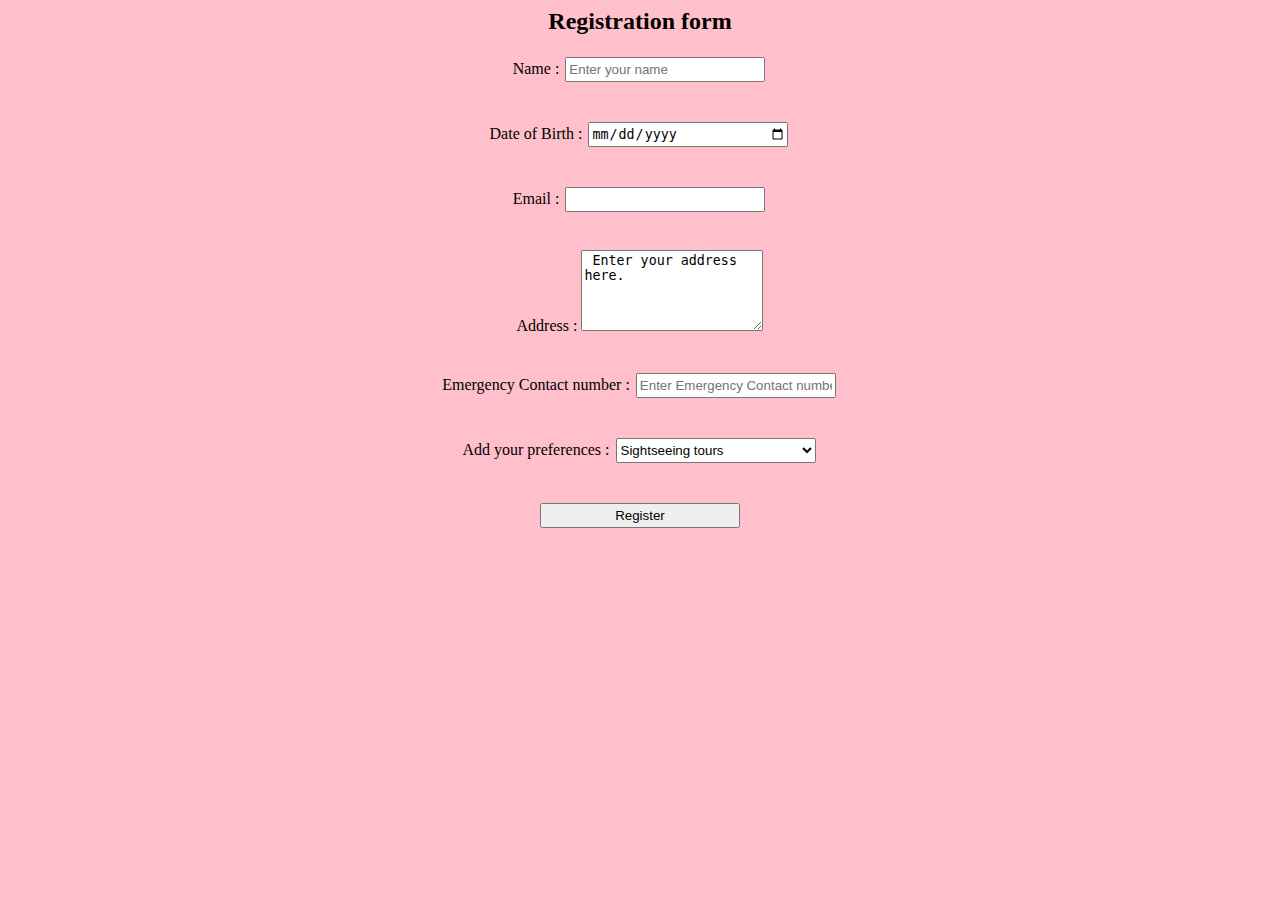
<file: form.html>
<html>
<head>
	<title> Registration form for customer</title>
</head>
<style> 

        input, 

        select{ 

            width: 200px; 

            height: 25px; 

            margin: 2px; 

            -moz-box-sizing: border-box; 

            -webkit-box-sizing: border-box; 

            box-sizing: border-box; 

        } 
       

        body { 

            background-color: pink; 

        } 

    </style>
<body>
<!-- Form-->
<center>
<form action="">
	<h2> Registration form </h2>
	<label for="name">Name : </label>
	<input type="text" name="name" placeholder="Enter your name " required/>
	<br><br><br>
	<label for= "DOB"> Date of Birth : </label>
	<input type="date" name="DOB" required />
	<br><br><br>
	<label for= "email"> Email : </label>
	<input type="email" name="email" />
	<br><br><br>
	<label for= "addr"> Address : </label>
	<textarea rows=5 cols =20> Enter your address here. </textarea>
	<br><br><br>
	<label for="Em_cno">Emergency Contact number : </label>
	<input type="tel" name="Em_cno" placeholder="Enter Emergency Contact number " required/>
	<br><br><br>
	
	<label> Add your preferences :</label>
	<select>
		<option> Sightseeing tours </option>
		<option> Adventure Tours </option>
		<option> Cultural Tours </option>
		<option> Historical Tours </option>
		<option> Other </option>
	</select>
	<br><br><br>
	
	
	
	<input type="submit" value="Register" />
	<br><br><br>
	</center>
	</form>
	
	
</body>
</html>
</file>
